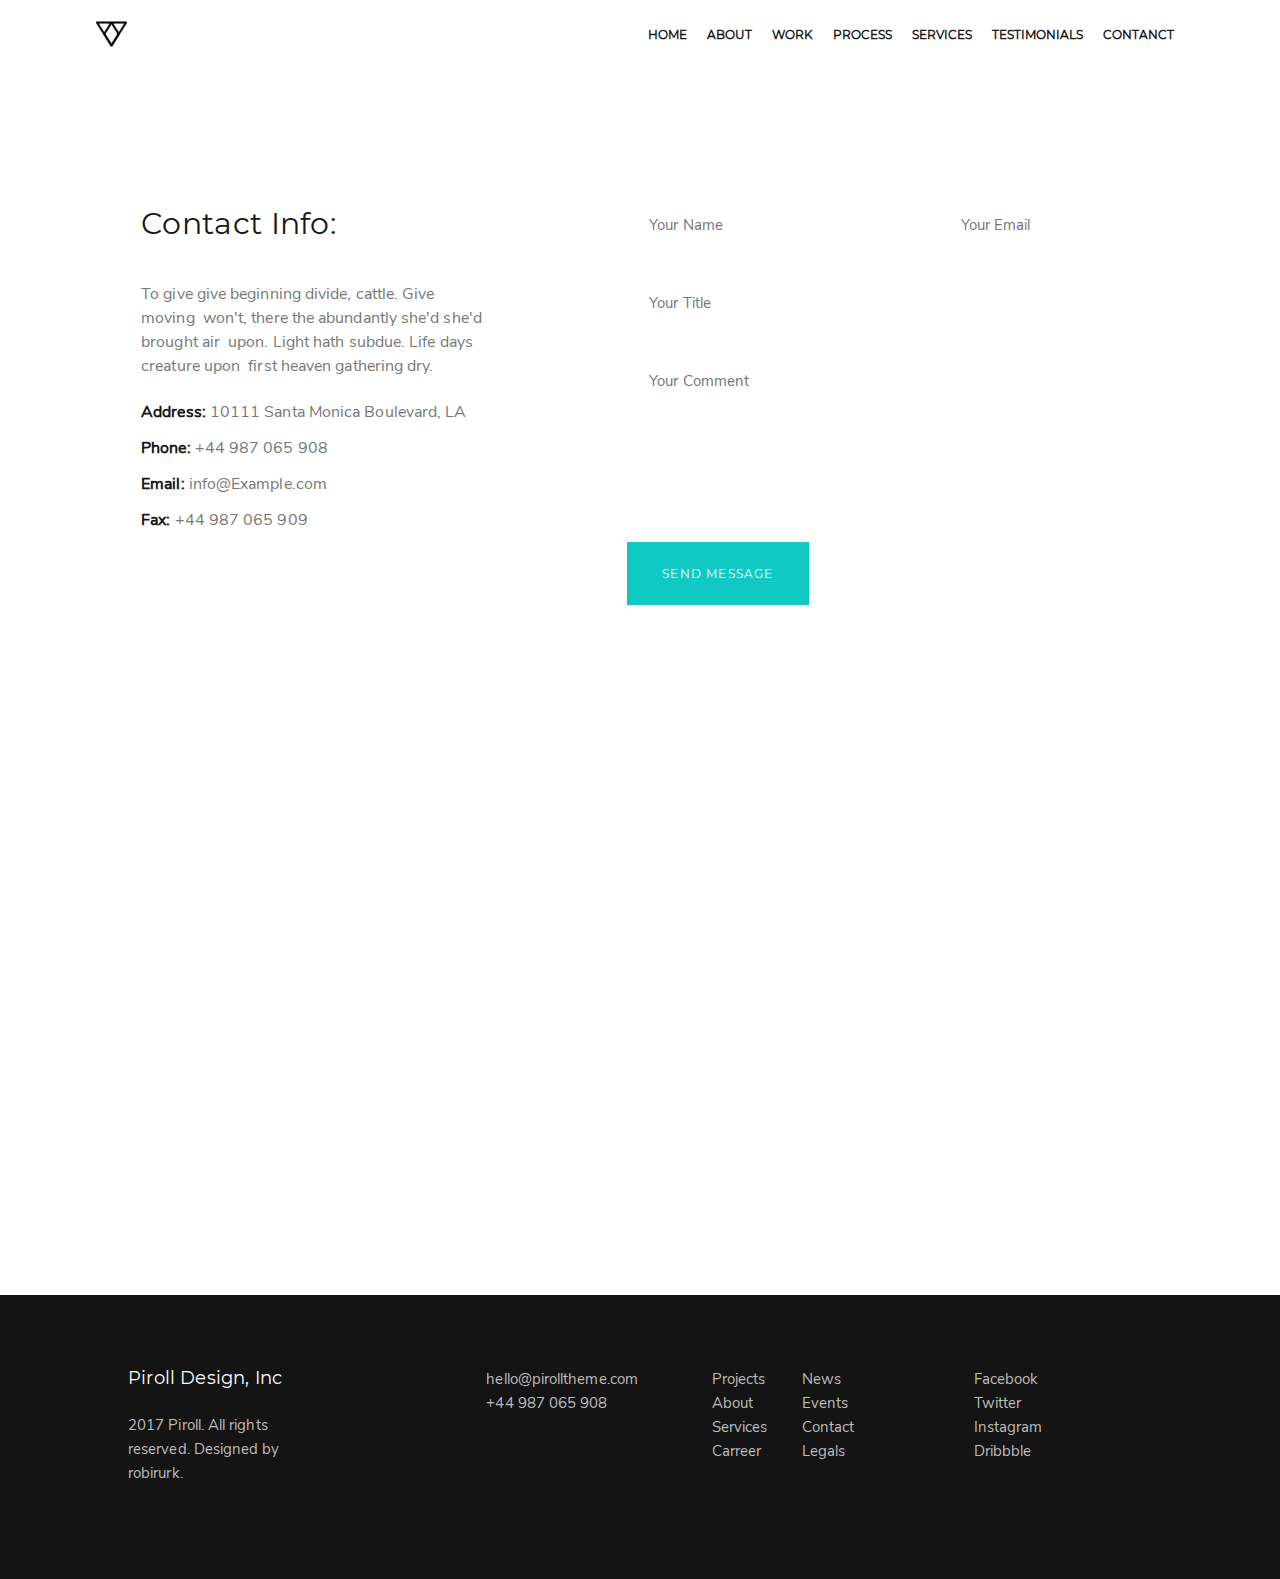
<file: contact.html>
﻿<html>
<head>
    <title></title>
   <link rel="stylesheet" href="css/style.css">
    <meta name="viewport" content="width=device-width"/>

</head>
<body>


    
    
        <header class="menu">
        <nav>
    
        <div class="burger">
            <span></span>
            <span></span> 
            <span></span> 
        </div>
        <div class="logo"><img src="image/logo.png"></div>
        <ul>
            <li><a href="#">home</a></li>
            <li><a href=#>about</a></li>       
            <li><a href="#">work</a></li>
            <li><a href="#">process</a></li>
            <li><a href="#">services</a></li>
            <li><a href="#">TESTIMONIALS</a></li>
            <li><a href="#">contanct</a></li>
        </ul>
        </nav>
    </header>
<div class="contacts">
    <div class="info">
        <div class="info__block">
        <h1>Contact Info:</h1>
    
        <p>To give give beginning divide, cattle. Give moving  won't, there the abundantly she'd she'd brought air  upon. Light hath subdue. Life days creature upon  first heaven gathering dry.</p>
        
        <div class="address">10111 Santa Monica Boulevard, LA</div>
        <div class="phone">+44 987 065 908</div>
        <div class="email">info@Example.com</div>
        <div class="fax">+44 987 065 909</div>
        </div>
    </div>
    <form class="contact">

        <div class="contact__form">
            <div class="group"><input placeholder="Your Name "></div>
             <div class="group"><input placeholder="Your Email"></div>
            <div class="group title"><input placeholder="Your Title"></div>
             <div class="group comment"><input placeholder="Your Comment"></div>
            <input type="button" class="button" value="send message">
        </div>
    </form>
</div>
    <div class="maps">
        <div class="map"><iframe src="https://www.google.com/maps/embed?pb=!1m18!1m12!1m3!1d581.0380181301385!2d-118.41758907066414!3d34.06265259054198!2m3!1f0!2f0!3f0!3m2!1i1024!2i768!4f13.1!3m3!1m2!1s0x80c2bb8b3cfc7839%3A0x6f5778ce061fb0ff!2s10111+Santa+Monica+Blvd%2C+Los+Angeles%2C+CA+90024%2C+%D0%A1%D0%A8%D0%90!5e0!3m2!1sru!2sru!4v1554733299398!5m2!1sru!2sru" width="100%" height="474px" frameborder="0" style="border:0" allowfullscreen></iframe></div>
    </div>
    <div class="footer">
        <div class="content">
        <div class="copy">
            <div class="title">Piroll Design, Inc</div>
            <div class="copyright">2017 Piroll. All rights reserved. Designed by robirurk. </div>
         </div>
        <div class="communication">hello@pirolltheme.com +44 987 065 908</div>
        <div class="column">
            <a href="#">Projects</a>
            <a href="#">About</a>
            <a href="#">Services</a> 
            <a href="#">Carreer</a>
            </div>
        <div class="column">
        <a href="#">News</a>
        <a href="#">Events</a> 
        <a href="#">Contact </a>
        <a href="#">Legals</a>
            </div>
        <div class="social">
            <a href="#">Facebook</a>
            <a href="#">Twitter </a>
            <a href="#">Instagram </a>
            <a href="#">Dribbble</a>
        </div>
       </div>
   </div>
  <script src="https://cdnjs.cloudflare.com/ajax/libs/jquery/3.3.1/jquery.min.js"></script>
    
    <script>

    $('.burger').on('click', function(){
    $('header.menu').toggleClass('active') 
    });
</script>
</body>
</html>
</file>
<file: css/style.css>
﻿@font-face {
    font-family:Montserrat;
    src: url('../fonts/Montserrat/Montserrat-Regular.ttf'); 
   }
@font-face {
font-family: 'Nunito Sans';
    src: url('../fonts/Nunito_Sans/NunitoSans-Regular.ttf'); 
       }
@font-face {
    font-family: 'Pe-icon-7-stroke';
    src: url('../fonts/Pe-Icon 7/Pe-icon-7-stroke.ttf');
}
body{
margin:0;
padding:0;
height:100%;
}
header.menu{
width:100%;
background-color:#fff;
height:70px;
}
header.menu nav{
position: relative;
width:85%;
margin: auto;
}

header.menu nav ul{
display: flex;
justify-content: flex-end;

}
header.menu nav div.logo{
position: absolute;
width:32px;
top:50%;
transform: translateY(-50%);
}
header.menu nav ul li{
list-style: none;
padding:25px 10px;
}
header.menu nav ul li a{
text-decoration: none;
color: #191919;
font-family: Montserrat;
font-size: 12px;
font-weight: 1000;
text-transform: uppercase;
}
header.menu nav ul li a:hover{
color: #10c9c3;
}
header.menu .burger{
position: relative;
display:none; 
left:90%;
top:35px;
width:30px;
}
header.menu .burger span{
display:none;
    border-radius: 50px;
    width: 30px;
    height: 2px;
    background:#10C9C3;;
    margin: 6px 0px;
}
.contentwork{
width:85%;
margin: auto;
display: flex;
justify-content: center;
flex-wrap: wrap;
}
.contentwork .title{
width:100%;
display:flex;
justify-content: center;
color: #171717;
font-family: Montserrat;
font-size: 38px;
font-weight: 500;
line-height: 84px;
letter-spacing: 0.38px;
}
.contentwork .worktext{
color: #787878;
font-family: "Nunito Sans";
font-size: 18px;
font-weight: 400;
line-height: 28px;
}
.works{
        display:flex;
         flex-wrap: wrap;
     }   
     .work{
         position: relative;
        width:25%;
        
         overflow: hidden;
        
     }
     .work img{
        width:100%;
     }
     .work .hover{
        position: absolute;
        width:100%;
        height: 100%;
       background-color: #10c9c3;
        transition:0.6s all;
        opacity:0;
        top:0;
        display: flex;
        justify-content: center;
        align-items: center; 
     }
        .work:hover .hover{
opacity: 0.85;
     }
.work .hover img{
    width:48px;
    height: 30px;
}
.works .more{
text-decoration: none;
font-family: Montserrat;
font-style: normal;
font-weight: 500;
font-size: 12px;
line-height: 0px;
letter-spacing: 1.2px;
text-transform: uppercase;
color: #8E8E8E;
background: #F5F5F5;
padding:48px;
width:100%;
outline:none;
border: 0;

}
.works__onepage .work .hover{
background: #141414;
}
.footer{
    background:#141414;
    height:284px;
}
.footer .copy .title{
font-family: Montserrat;
font-style: normal;
font-weight: 500;
font-size: 18px;
margin-bottom:24px;
letter-spacing: 0.18px;
color: #FFFFFF;

padding:0;
}
.footer .copy{
width:19%;
}
.footer .copyright{
font-family: Nunito Sans;
font-style: normal;
font-weight: normal;
font-size: 15px;
line-height: 24px;
letter-spacing: 0.075px;
color: #BCBCBC;
}
.footer .communication{
font-family: Nunito Sans;
font-style: normal;
font-weight: normal;
font-size: 15px;
line-height: 24px;
letter-spacing: 0.075px;
color: #BCBCBC;
margin-left:16%;
margin-right:8.5%;
width:13.5%
}
.footer .content{
position: relative;
width:80%;
margin:auto;
display: flex;
flex-wrap: wrap;
top:72px;
}
.footer a{
font-family: Nunito Sans;
font-style: normal;
font-weight: normal;
font-size: 15px;
line-height: 24px;
letter-spacing: 0.075px;
display: flex;
flex-wrap: wrap;
color: #BCBCBC;
text-decoration: none;
}
.footer a:hover{
color:#fff;
}
.footer .column{
width:90px;
}
.footer .social{
margin-left:8%;
}

.cut{
width:85%;
margin:auto;

}
/* banner*/
.banner{
width:100%;
height:673px;
position: relative;
}
.banner header.menu{
background:rgba(0,0,0,0);
}
.banner .banner__image{
position: absolute;
width:100%;
height:100%;
top:0;
z-index:-1;
background:#eaeaea;
overflow:hidden;
}
.banner .banner__image img{
width:100%;
height:auto;
}
.banner .banner-block {
    position: relative;
    width: 43%;
    left: 80%;
    transform: translate(-50%, 100%);
}
.banner .banner-block .title{
font-family: Montserrat;
font-style: normal;
font-weight: 500;
font-size: 38px;
line-height: 48px;
letter-spacing: 0.38px;

color: #1D1D1D;
}
.banner .banner-block .desc{
font-family: Nunito Sans;
font-style: normal;
font-weight: normal;
font-size: 18px;
line-height: 28px;
letter-spacing: 0.09px;
color: #787878;
margin-bottom:31px;
}
.banner .banner-block a{
    text-decoration: none;
    font-family: Montserrat;
    font-style: normal;
    font-weight: 500;
    font-size: 12px;
    padding: 18px 36px;
    padding-left: 40px;
    letter-spacing: 1.2px;
    text-transform: uppercase;
    color: #FFFFFF;
    background: #10C9C3;
}
.about{
    max-width: 650px;
    height: 570px;
    margin-top: 31px;
    margin: auto;
    text-align: center;
    top: 50%;
    transform: translateY(45%);
    margin-bottom: 98px;
}
.about h1{
position: relative;
left:50%;
transform: translateX(-50%);
font-family: Montserrat;
font-style: normal;
font-weight: 500;
font-size: 30px;
text-align: center;
letter-spacing: 0.3px;
color: #191919;

}
.about .content{
    font-family: Nunito Sans;
font-style: normal;
font-weight: normal;
font-size: 16px;
line-height: 24px;
text-align: center;
letter-spacing: 0.08px;

color: #787878;
}
.signature{
margin-top:31px;
}
.signature::after{

}
.skills{
display:flex;
flex-wrap:wrap;
}
.skills .content{
width:50%;
background: #F8F9F9;
height: 574px;

  
}
.skills .image{
width:50%;
background: #E9E9E9;
height:auto;

overflow:hidden;
}
.skills .image img{
position: relative;
width:100%;
height:auto;
top:50%;
transform: translate(0%,-50%);
}
.skills .content .skillwork{
    position: relative;
    left: 50%;
    margin-right: 50%;
    transform: translate(-50%,70%);
}
.skills .content h1{
font-family: Montserrat;
font-style: normal;
font-weight: 500;
font-size: 30px;
letter-spacing: 0.3px;
color: #171717;
}
.skills .content .skill .name,.skills .content .skill .percent{
font-family: Montserrat;
font-style: normal;
font-weight: 500;
font-size: 12px;
line-height: 30px;
letter-spacing: 1.2px;
text-transform: uppercase;
color: #000000;
display: inline-block;

}
.skills .content .skill{
margin-bottom:30px;
}
.skills .content .skill .bar{
    max-width:503px;
    height:6px;
    background: #D8D8D8;
}
.skill .bar .lore{
height:6px;
background: #10C9C3;
}
.numbers{
width:100%;

background: #10C9C3;
display:flex;
align-items: center;
justify-content: center;

}
.numbers .icon{
font-family: 'Pe-icon-7-stroke';
    font-size: 48px;
    line-height: 30px;
    letter-spacing: 2.4px;
    color: #FFFFFF;
    display: inline-block;
    float: left;
        margin-right: 30px;
    transform: translateY(50%);
}
.numbers .text{
float:left;
}
.numbers .info{

display: inline-block;
width:24%;
margin:90px 0px;
}
.numbers .num,.numbers .infoname{
font-family: Montserrat;
font-style: normal;
font-weight: 500;
font-size: 12px;
line-height: 30px;
letter-spacing: 1.2px;
text-transform: uppercase;
color: #FFFFFF;

}
.numbers .num{
font-size: 18px;
}
.process .title h1{
    font-family: Montserrat;
font-style: normal;
font-weight: 500;
font-size: 30px;
line-height: 60px;
text-align: center;
letter-spacing: 0.3px;

color: #191919;
}
.video__process .video{
width:100%;
height:574px;
background: #E9E9E9;
margin-bottom: 92px;
}




.video__process .video .playicon{
position: relative;
width: 88px;
height: 88px;
border-radius:50%;
background: #10C9C3;
top:50%;
margin: auto;
transform: translateY(-50%);
transition:0.5s ease-out;
}

.video__process .video .playicon:after{
font-family: 'Pe-icon-7-stroke';
content:'';
font-size:32px;
color:#fff;
position: absolute;
top:50%;
left:50%;
transform: translate(-50%,-50%);
color:#fff;
}
.video__process .video .playicon:hover{
background:#151719;
}

.process .title p{
    
font-family: Nunito Sans;
font-style: normal;
font-weight: normal;
font-size: 16px;
line-height: 24px;
text-align: center;
letter-spacing: 0.08px;
margin:auto;
color: #787878;
width:45%;
margin-bottom: 59px;
margin-top:-9px;
}
.services{
display: flex;
flex-wrap: wrap;
align-items: flex-start;
align-self:auto;
}
.services{
    background: #F5F5F5;
    padding:100px 0px;
}
.services .service{
width: 18%;
    margin: 3%;
    display: inline-flex;
    flex-wrap: wrap;
}
.service .service__icon{
position: relative;
    display: inline-block;
     font-family: 'Pe-icon-7-stroke';
    left: 50%;
    transform: translateX(-50%);
    font-size: 48px;
line-height: 30px;
letter-spacing: 2.4px;
margin-bottom:11px;
color: #656565;
}
.service .service__title{
    font-family: Montserrat;
    font-style: normal;
    font-weight: 500;
    font-size: 12px;
    line-height: 30px;
  
    letter-spacing: 1.2px;
    text-transform: uppercase;
    color: #191919;
    text-align: center;
}

.service .service__info{
    font-family: Nunito Sans;
font-style: normal;
font-weight: normal;
font-size: 16px;
line-height: 24px;
text-align: center;
letter-spacing: 0.08px;
color: #787878;
margin: auto;
}
.testimonials{
padding:174px 0px;
background: #10C9C3;

}
.testimonials .testimonials_author{
    
font-family: Montserrat;
font-style: normal;
font-weight: 500;
font-size: 12px;
line-height: 36px;
text-align: center;
letter-spacing: 1.2px;
text-transform: uppercase;

color: #FFFFFF;
}
.testimonials .testimonial__comment{
font-family: Montserrat;
font-style: normal;
font-weight: 500;
font-size: 30px;
line-height: 36px;
text-align: center;
letter-spacing: 0.3px;
color: #FFFFFF; 
width:60%;
margin: auto;

    
}

.pagination{
    position: absolute;
    left:50%;
    transform: translate(-80%);
    margin-top:92px;
}
.pagination__page{
    width:8px;
    height: 8px;
    border-radius:50%;
   background: #B0E8E6;
    display:inline-block;
    list-style: none;
    
}
.pagination__page.active{
    width: 13px;
height: 13px;
background: #FFFFFF;
}
.clients{
display: flex;
    flex-wrap:wrap;
    width: 85%;
    margin: 66px 135px;
    margin-left: auto;
    margin-right: auto;
}
.clients .client{
    width: 20%;
    display: flex;
    justify-content: center;
}

.contact{
    background: #F5F5F5;
height:auto;
padding:100px;
}
.contact .title{
    width:41%;
    margin:auto;
}
.contact .title h1{
font-family: Montserrat;
font-style: normal;
font-weight: 500;
font-size: 30px;
line-height: 84px;
letter-spacing: 0.3px;
text-align: center;
color: #1D1D1D;
margin:0;
padding:0;
}

.contact .title p{
font-family: Nunito Sans;
font-style: normal;
font-weight: normal;
font-size: 16px;
line-height: 24px;
text-align: center;
letter-spacing: 0.08px;
color: #787878;
}
.contact .contact__form{
width:50%;
display: flex;
flex-wrap: wrap;
margin:auto;
}
.contact .contact__form .group{

background:#fff;
width:calc(50% - 22px);
overflow:hidden;
margin-right:20px;
margin-top:27px;
}
.contact .contact__form .group.title,.contact .contact__form .group.comment{
width:99%;
}
.contact__form .group.comment{
height:173px;
margin-bottom:16px;
}
.contact .contact__form .group input{
border:none;
width:90%;
outline:0;
font-family: Nunito Sans;
font-style: normal;
font-weight: normal;
font-size: 15px;
line-height: 24px;
letter-spacing: 0.075px;
padding:15.5px 0px 11.5px 22px;
color: #787878;

}
.contact .contact__form .button, .contact .link{
display:block;
border:0;
outline:0;

padding:24 35px;
font-family: Montserrat;
font-style: normal;
font-weight: 500;
font-size: 12px;
letter-spacing: 1.2px;
text-transform: uppercase;
color: #FFFFFF;
background: #10C9C3;
margin:auto;
}

.banner-about{
width:100%;
height: 350px;
    background: #141414cc;
    display: flex;
    justify-content: center;
    align-items: center;
        position: relative;
    overflow:hidden;
}
.banner-about:after{
position:absolute;
  width:100%;
height:350px;
  background: #7E7E7E;
    
}
.banner-about .image{
    position: absolute;
    width: 100%;
    height: 100%;
    z-index: -1;
}
.banner-about .image img{
width:100%;
height:auto;
position: relative;
transform: translateY(-50%);
}
.about_me .img img{
width:100%;
height: auto;
}
.banner-about .content{
width:42%;
}
.banner-about .title{
font-family: Montserrat;
font-style: normal;
font-weight: 500;
font-size: 38px;
line-height:48px;
text-align: center;
letter-spacing: 0.38px;
color: #FFFFFF;
margin-bottom: 20px;
}
.banner-about .desc{
 font-family: Nunito Sans;
font-style: normal;
font-weight: normal;
font-size: 18px;
line-height: 28px;
text-align: center;
letter-spacing: 0.09px;

color: #FFFFFF;   
}
.about_me{
display:flex;
flex-wrap:wrap;
height: auto;
align-items:center;
}
.about_me .img{
width:49%;
height:auto;
background: #E1E1E1;
display:inline-block;
}
.about_me .text{
    width: 49%;
    display: flex;
    justify-content: center;
}
.about_me .text h1{
font-family: Montserrat;
font-style: normal;
font-weight: 500;
font-size: 30px;
letter-spacing: 0.3px;
color: #171717;
}
.about_me .text p{
font-family: Nunito Sans;
font-style: normal;
font-weight: normal;
font-size: 16px;
line-height: 24px;
letter-spacing: 0.08px;
color: #787878;
}
.about_me .text .about_me__desc{
width:70%;
margin: auto;
}
.contact .link{
text-decoration: none;
display:inline-block;
position: relative;
left:50%;
transform: translateX(-50%);
padding-left:54px;
padding-right:54px;
margin-top: 20px;
}
.single{
display:flex;
flex-wrap:wrap;
}

.single .content{
    width: 50%;
    display: flex;
    flex-wrap: wrap;
    align-items: center;
    justify-content: center;
    transform: translateY(-10%);
}
.single .content .content__main{
width:68%;
}
.single .content h1{
font-family: Montserrat;
font-style: normal;
font-weight: 500;
font-size: 38px;

letter-spacing: 0.38px;
color: #171717;
}
.single .content p{
  font-family: Nunito Sans;
font-style: normal;
font-weight: normal;
font-size: 16px;
line-height: 24px;
letter-spacing: 0.08px;
color: #787878;  
}

.single .content .client,.single .content .date,.single .content .share{
font-family: Nunito Sans;
font-style: normal;
font-weight: normal;
font-size: 16px;
line-height: 30px;
letter-spacing: 0.08px;
text-transform: uppercase;
}
.single .content .client:before{
content:'Client: ';
}
.single .content .date:before{
content:'Date: ';
}
.single .content .share:before{
content:'Share: ';
}
.single .content .client:before,.single .content .date:before,.single .content .share:before{
font-weight: bold;
color: #171717;
}


.single .photo{
    width: 50%;
    background: #E6E6E6;
    margin: auto;
}
.single .photo img{
    width: 100%;
    height: auto;
    position: relative;
    left: 50%;
    transform: translateX(-50%);
    content:'4';
}
.contacts{
display:flex;
flex-wrap:wrap;
}
.contacts .info{
width:49%;
}
.contacts{
display:flex;
align-items: center;
}
.contacts .contact{
width:49%;
background:#fff;
padding:0;
padding:100px 0px;
}
.contacts .contact__form{
width:100%;
}
.contacts .contact__form .button{
margin:0;
}
.contacts .info .info__block{
width:55%;
transform: translateY(-10%);
margin:auto;
}
  header.menu .burger{
        display: none;
    }
.contacts .info h1{
font-family: Montserrat;
font-style: normal;
font-weight: 500;
font-size: 30px;
line-height: 84px;
letter-spacing: 0.3px;
color: #171717;
margin:0;
}

.contacts .info p{
font-family: Nunito Sans;
font-style: normal;
font-weight: normal;
font-size: 16px;
line-height: 24px;
letter-spacing: 0.08px;
color: #787878;
}

.contacts .info .address, .contacts .info .phone , .contacts .info .fax,.contacts .info .email{
font-family: Nunito Sans;
font-style: normal;
font-weight: normal;
font-size: 16px;
line-height: 36px;
letter-spacing: 0.08px;
color: #787878;
}
.contacts .info .address:before, .contacts .info .phone:before , .contacts .info .fax:before ,.contacts .info .email:before{
 font-family: Nunito Sans;
font-style: normal;
font-weight: bold;
font-size: 16px;
line-height: 36px;
letter-spacing: 0.08px;
color: #171717;
}
.contacts .info .address:before{
content:'Address:  '
}
.contacts .info .phone:before{
content:'Phone:  '
}
.contacts .info .fax:before{
    content:'Fax: '
}
.contacts .info .email:before{
content:'Email: '
}
.maps{
width:85%;
margin:auto;
margin-bottom:100px;
}
.project_nav{
    width: 85%;
    margin: auto;
    position: relative;
    height: 103px;
    display: flex;
    align-items: center;

}
.project_nav a.icon{
    position:absolute;
    width:30px;
    height:30px;
   left:50%;
    display:inline-block;
transform: translate(0%);
}
.project_nav a{
text-decoration: none;
color: #1D1D1D;
}

.project_nav .icon span:after{
position:relative;
width:9px;
height:9px;
content:'';
background:#252525;
float:left;
margin:2px;
}

.project_nav .prev,.project_nav .next{
display:inline-block;
font-family: Montserrat;
font-style: normal;
font-weight: 500;
font-size: 12px;
line-height: 84px;
letter-spacing: 1.2px;
text-transform: uppercase;
white-space:nowrap;
}
.project_nav .next{
position: absolute;
   transform:translate(-200%,-50%);
    margin-left: 100%;
}
   .project_nav .prev p, .project_nav .next p{
    display:inline-block;
    }
.project_nav .next::after,.project_nav .prev::before{
    font-family: 'Pe-icon-7-stroke';
    position: relative;
    font-size: 24px;
    top: 5px;
    line-height: 84px;
    letter-spacing: 0.24px;
    text-transform: uppercase;
    color: #000000;
}
.project_nav .next::after{
 content: "";
}
.project_nav .prev::before{
content:"";
}
@media (max-width: 960px) {

    .footer .copy{
 width:50%;
margin-bottom:30px;
    }
    .footer .communication{
        width:50%;
        margin:0;
        margin-top:45px;
    }
    .footer .column{
    width: 15%;
    }
.footer .social{
width:30%;
}
      .banner .banner-block {
        left: 80%;
    transform: translate(-50%, 50%);
    }
}
@media (max-width: 600px) {
    
    .footer .copy{
 width:100%;
    }
    .footer .communication{
        width:100%;
        margin:0;
        margin-bottom: 20px;
    }

}
    header.menu.active .burger span:ntn-child(1){
       position:absolute;
     transform: rotate(45deg);
    }

    header.menu.active .burger span:ntn-child(2){
        position:absolute;
     transform: rotate(-45deg);
    }

    header.menu.active .burger span:ntn-child(3){
    opacity:0;
    }
header.menu.active ul{
   top:20px;
}
@media (max-width: 700px) {
    header.menu nav div.logo{
  transform: translateY(50%);
    }
    header.menu nav ul{
    position:fixed;
    width:50%;
    height:100%;
    display:block;
    
    background:#10C9C3;
    left:-100%;
    padding:0;
    margin-top:30px;
    transition:0.4s ease-out;
    }
  header.menu .burger{
        display: inline-block;
    }
    header.menu{
    transition:0.2s all;
    }

    header.menu.active{
    position:fixed;
    background:#10C9C3;
    z-index:1000;
    }
    header.menu.active .burger span{
    background:#fff;
    }
     header.menu.active ul{
       left:0%;
    }
    header.menu.active ul li a{
    color:#fff;
    }
    header.menu .burger span{
     display:block;   
    }
    header.menu .burger{
    transform: translateY(-30%);
    }
}
@media (max-width: 820px) {
    .skills .content{
    width:100%;
    }
     .skills .image{
    width:100%;
    }

    .works .work{
    width:50%;
    }
.services .service {
  width: 43%;
    }
    .contact .title{
    width:80%;
    }
    .contact .contact__form {
    width:90%;
    }
.single .content{
    width:100%;
        margin-top:80px;
    }

}
@media (max-width: 1020px) {
    .contacts .info {
        width: 99%;
    margin-top: 80px;
    }
    .contacts .contact{
    margin:auto;
    width:61%;
    }
}
@media (max-width: 1279px) {

  .single .content{
    margin-top: 100px;
    }
        .numbers .info{
    width:45%;
    margin: 30px 0px;
    }
}
@media (max-width:680px) {
    .numbers .info{
    width:100%;
    }
    .banner .banner-block{
    left: 50%;
    width:100%;
    transform: translate(-50%, 50%);
    }
    .contact{
    padding:25px;
    }
    .clients .client{
    width:30%;
    margin:1.5%;
    }
        .single .content .content__main{
    width:80%;
    }
  
    .about_me .img{
    width:100%;
    }
    .about_me .text{
    width:100%;
    margin:15%;
    }
    .about_me .text .about_me__desc{
    width:100%;
    }
    .project_nav .prev p, .project_nav .next p{
    display:none;
    }
    .project_nav .next::after, .project_nav .prev::before{
    font-size:55px;
    }
       .skills .content .skillwork{
    left: 50%;
    margin-right: 25%;
    transform: translate(-50%,50%);
    }
    .testimonials .testimonial__comment{
    width:75%;
    }
    .contacts .info .info__block{
    width:80%;
    }
    .contacts .contact{
    width:80%;
    }
    .contact .contact__form{
    width:100%;
    }
        .contact .contact__form .group{
        width: calc(100% - 22px);
    }
    .footer .column,.footer .social{
        width: 20%;
    margin: 1.5%;
    }
        .footer{
      height: 50vh;
    }
}
@media (max-width:400px){
        .banner .banner-block{
        transform: translate(-50%, 25%);
    }
    .single .content .content__main{
    width:90%;
    }
    .skills .content h1{
    font-size:24px;
    }
    .clients .client{
     width:45%;
     margin:2.5%;
    }
       header.menu.active ul{
       width: 100%; 
    }
     .contact{
    padding:10px;
    }
   .skills .content .skillwork{

    margin-right: 3%;

    }
    .works .work{
    width:100%;
    }
    .services .service{
    width:94%;
    margin:3%
    }

        .testimonials .testimonial__comment{
    width:90%;
        font-size:24px;
    }
       .footer .column,.footer .social{
        width:30%;
    margin: 1.5%;
    }
    .footer{
    height:370px;
    }

}
</file>
